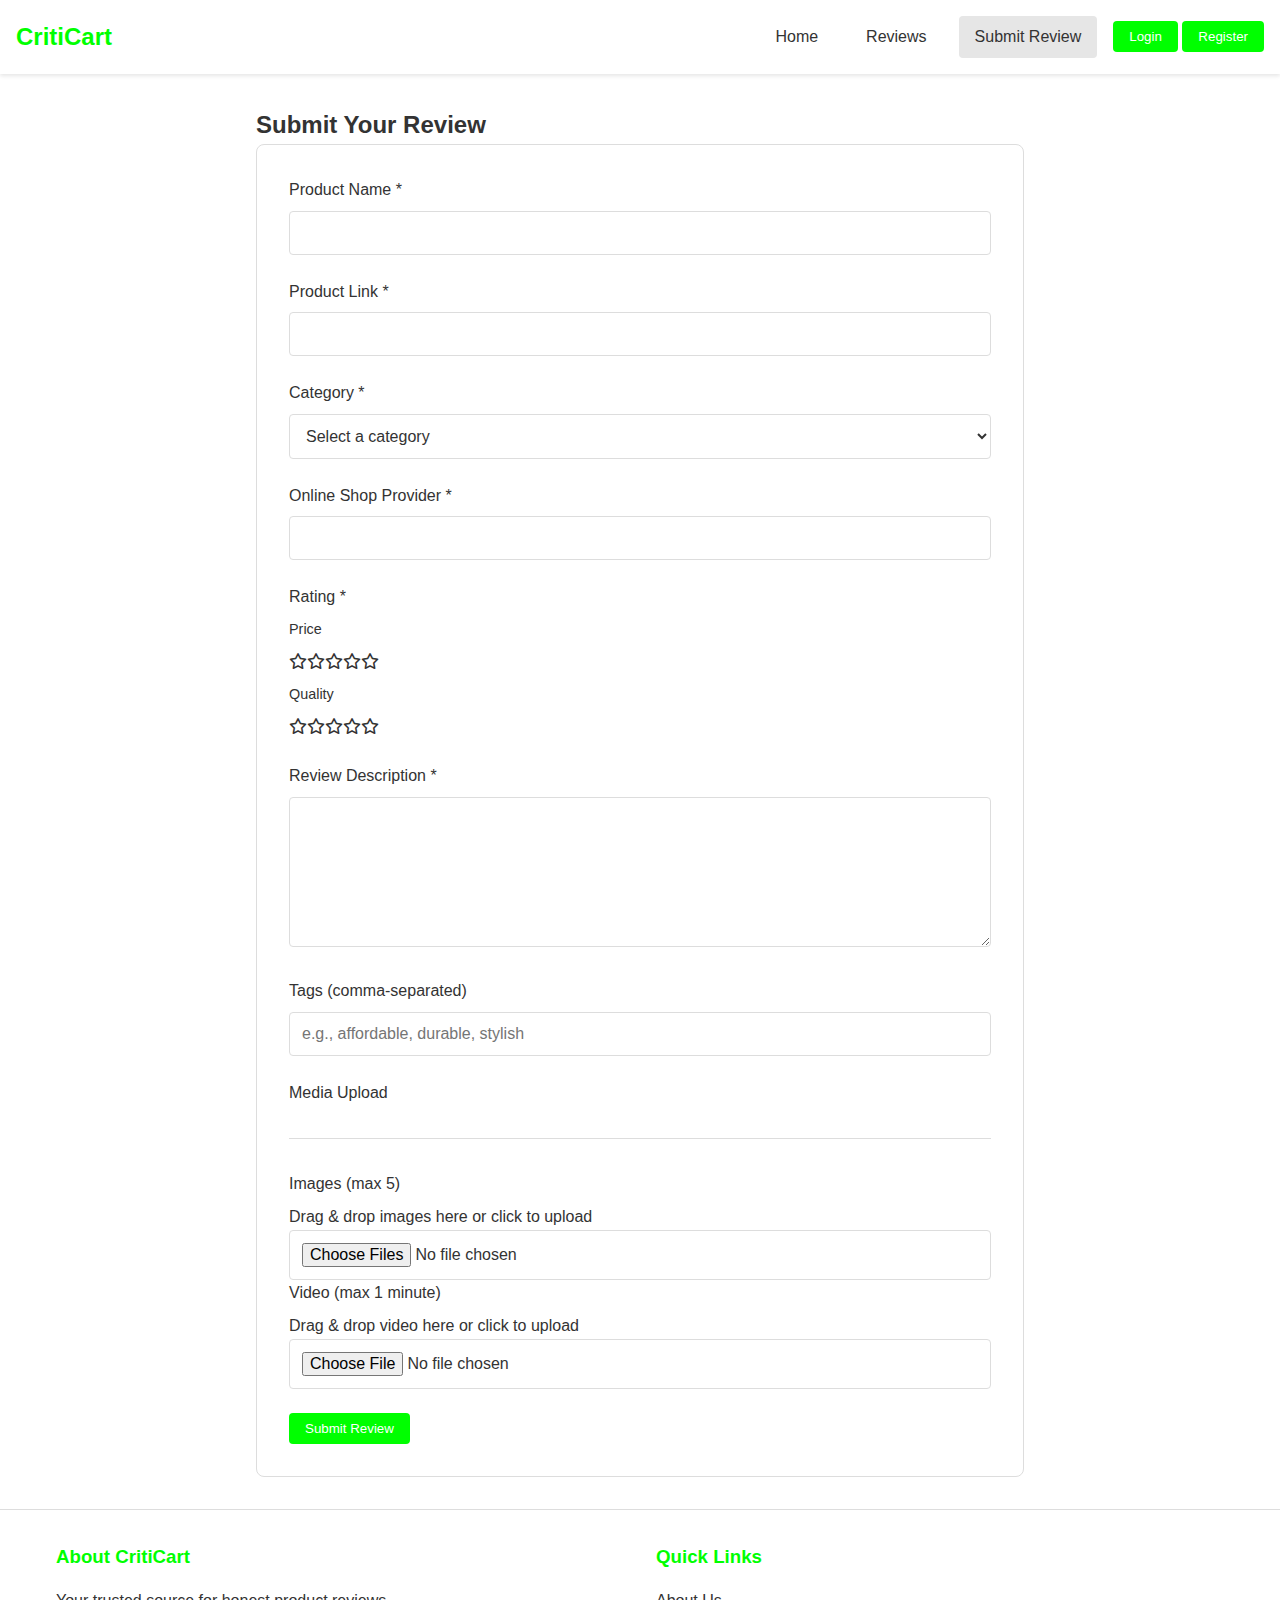
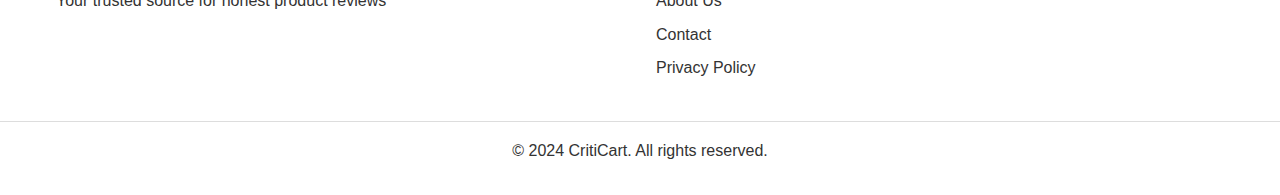
<file: submit-review.html>
<!DOCTYPE html>
<html lang="en">
<head>
    <meta charset="UTF-8">
    <meta name="viewport" content="width=device-width, initial-scale=1.0">
    <title>Submit Review - CritiCart</title>
    <link rel="stylesheet" href="css/components/style.css">
    <link rel="stylesheet" href="css/pages/submit-review.css">
    <link rel="stylesheet" href="https://cdnjs.cloudflare.com/ajax/libs/font-awesome/6.0.0/css/all.min.css">
</head>
<body>
    <header>
        <nav class="navbar">
            <div class="logo">
                <h1>CritiCart</h1>
            </div>
            <div class="nav-links">
                <a href="index.html">Home</a>
                <a href="reviews.html">Reviews</a>
                <a href="submit-review.html" class="active">Submit Review</a>
                <div class="auth-buttons">
                    <button id="loginBtn" class="btn">Login</button>
                    <button id="registerBtn" class="btn">Register</button>
                </div>
            </div>
        </nav>
    </header>

    <main class="submit-review-container">
        <h2>Submit Your Review</h2>
        <form id="reviewForm" class="review-form">
            <div class="form-group">
                <label for="productName">Product Name *</label>
                <input type="text" id="productName" required>
            </div>

            <div class="form-group">
                <label for="productLink">Product Link *</label>
                <input type="url" id="productLink" required>
            </div>

            <div class="form-group">
                <label for="category">Category *</label>
                <select id="category" required>
                    <option value="">Select a category</option>
                    <option value="Food">Food</option>
                    <option value="Cosmetics">Cosmetics</option>
                    <option value="Toys">Toys</option>
                    <option value="Fashion">Fashion</option>
                    <option value="Electronics">Electronics</option>
                    <option value="Home">Home & Living</option>
                </select>
            </div>

            <div class="form-group">
                <label for="shopProvider">Online Shop Provider *</label>
                <input type="text" id="shopProvider" required>
            </div>

            <div class="form-group">
                <label>Rating *</label>
                <div class="rating-input">
                    <div class="rating-category">
                        <label>Price</label>
                        <div class="stars" data-rating="price"></div>
                    </div>
                    <div class="rating-category">
                        <label>Quality</label>
                        <div class="stars" data-rating="quality"></div>
                    </div>
                </div>
            </div>

            <div class="form-group">
                <label for="description">Review Description *</label>
                <textarea id="description" rows="6" required></textarea>
            </div>

            <div class="form-group">
                <label for="tags">Tags (comma-separated)</label>
                <input type="text" id="tags" placeholder="e.g., affordable, durable, stylish">
            </div>

            <div class="form-group">
                <label>Media Upload</label>
                <div class="media-upload">
                    <div class="image-upload">
                        <label>Images (max 5)</label>
                        <div class="dropzone" id="imageDropzone">
                            <p>Drag & drop images here or click to upload</p>
                            <input type="file" multiple accept="image/*" id="imageInput">
                        </div>
                        <div class="preview" id="imagePreview"></div>
                    </div>
                    <div class="video-upload">
                        <label>Video (max 1 minute)</label>
                        <div class="dropzone" id="videoDropzone">
                            <p>Drag & drop video here or click to upload</p>
                            <input type="file" accept="video/*" id="videoInput">
                        </div>
                        <div class="preview" id="videoPreview"></div>
                    </div>
                </div>
            </div>

            <div id="submitRecaptcha" class="recaptcha-container"></div>

            <button type="submit" class="btn submit-btn">Submit Review</button>
        </form>
    </main>

    <footer>
        <div class="footer-content">
            <div class="footer-section">
                <h3>About CritiCart</h3>
                <p>Your trusted source for honest product reviews</p>
            </div>
            <div class="footer-section">
                <h3>Quick Links</h3>
                <a href="about.html">About Us</a>
                <a href="contact.html">Contact</a>
                <a href="privacy.html">Privacy Policy</a>
            </div>
        </div>
        <div class="footer-bottom">
            <p>&copy; 2024 CritiCart. All rights reserved.</p>
        </div>
    </footer>

    <script src="https://www.google.com/recaptcha/api.js" async defer></script>
    <script type="module" src="js/utils/auth.js"></script>
    <script src="js/pages/submit-review.js"></script>
</body>
</html>
</file>
<file: css/pages/submit-review.css>
/* Submit Review Page Styles */
.submit-review-container {
    max-width: 800px;
    margin: 2rem auto;
    padding: 0 1rem;
}

.submit-review-header {
    margin-bottom: 2rem;
}

.submit-review-header h1 {
    color: var(--primary-color);
    margin-bottom: 1rem;
}

.review-form {
    background-color: var(--bg-color);
    padding: 2rem;
    border-radius: 8px;
    border: 1px solid var(--border-color);
}

.form-group {
    margin-bottom: 1.5rem;
}

.form-group label {
    display: block;
    margin-bottom: 0.5rem;
    color: var(--text-color);
    font-weight: 500;
}

.form-group input,
.form-group textarea,
.form-group select {
    width: 100%;
    padding: 0.75rem;
    border: 1px solid var(--border-color);
    border-radius: 4px;
    background-color: var(--bg-color);
    color: var(--text-color);
    font-size: 1rem;
}

.form-group textarea {
    min-height: 150px;
    resize: vertical;
}

.rating-inputs {
    display: grid;
    grid-template-columns: repeat(auto-fit, minmax(200px, 1fr));
    gap: 1rem;
}

.rating-input {
    display: flex;
    flex-direction: column;
    gap: 0.5rem;
}

.rating-input label {
    font-size: 0.9rem;
}

.rating-input select {
    padding: 0.5rem;
}

.media-upload {
    margin-top: 2rem;
    padding-top: 2rem;
    border-top: 1px solid var(--border-color);
}

.media-upload h2 {
    color: var(--primary-color);
    margin-bottom: 1rem;
}

.upload-options {
    display: grid;
    grid-template-columns: repeat(auto-fit, minmax(200px, 1fr));
    gap: 1rem;
    margin-bottom: 1.5rem;
}

.upload-option {
    background-color: var(--bg-color);
    padding: 1.5rem;
    border: 2px dashed var(--border-color);
    border-radius: 8px;
    text-align: center;
    cursor: pointer;
    transition: all 0.3s;
}

.upload-option:hover {
    border-color: var(--primary-color);
}

.upload-option i {
    font-size: 2rem;
    color: var(--primary-color);
    margin-bottom: 1rem;
}

.upload-option p {
    color: var(--text-color);
    font-size: 0.9rem;
}

.preview-section {
    margin-top: 1.5rem;
}

.preview-section h3 {
    color: var(--text-color);
    margin-bottom: 1rem;
}

.preview-grid {
    display: grid;
    grid-template-columns: repeat(auto-fill, minmax(150px, 1fr));
    gap: 1rem;
}

.preview-item {
    position: relative;
    aspect-ratio: 1;
    border-radius: 4px;
    overflow: hidden;
}

.preview-item img,
.preview-item video {
    width: 100%;
    height: 100%;
    object-fit: cover;
}

.remove-media {
    position: absolute;
    top: 0.5rem;
    right: 0.5rem;
    width: 24px;
    height: 24px;
    background-color: var(--error-color);
    color: var(--bg-color);
    border: none;
    border-radius: 50%;
    cursor: pointer;
    display: flex;
    align-items: center;
    justify-content: center;
    font-size: 0.8rem;
    transition: opacity 0.3s;
}

.remove-media:hover {
    opacity: 0.8;
}

.form-actions {
    display: flex;
    gap: 1rem;
    margin-top: 2rem;
    padding-top: 2rem;
    border-top: 1px solid var(--border-color);
}

.form-actions button {
    padding: 0.75rem 1.5rem;
    border: none;
    border-radius: 4px;
    cursor: pointer;
    transition: opacity 0.3s;
}

.btn-submit {
    background-color: var(--primary-color);
    color: var(--bg-color);
}

.btn-cancel {
    background-color: var(--bg-color);
    color: var(--text-color);
    border: 1px solid var(--border-color);
}

/* Responsive Design */
@media (max-width: 768px) {
    .review-form {
        padding: 1.5rem;
    }

    .rating-inputs {
        grid-template-columns: 1fr;
    }

    .upload-options {
        grid-template-columns: 1fr;
    }

    .preview-grid {
        grid-template-columns: repeat(auto-fill, minmax(120px, 1fr));
    }

    .form-actions {
        flex-direction: column;
    }

    .form-actions button {
        width: 100%;
    }
}
</file>
<file: css/components/style.css>
/* Reset and base styles */
* {
    margin: 0;
    padding: 0;
    box-sizing: border-box;
}

:root {
    --primary-color: #00ff00;
    --secondary-color: #000080;
    --text-color: #333;
    --bg-color: #fff;
    --border-color: #ddd;
    --error-color: #ff0000;
    --success-color: #00ff00;
    --hover-color: #e6e6e6;
}

body {
    font-family: Arial, sans-serif;
    line-height: 1.6;
    color: var(--text-color);
    background-color: var(--bg-color);
}

/* Dark mode styles */
body.dark-mode {
    --text-color: #fff;
    --bg-color: #1a1a1a;
    --border-color: #444;
    --hover-color: #333;
}

/* Header and Navigation */
.navbar {
    background-color: var(--bg-color);
    padding: 1rem;
    box-shadow: 0 2px 4px rgba(0, 0, 0, 0.1);
    display: flex;
    justify-content: space-between;
    align-items: center;
}

.logo h1 {
    color: var(--primary-color);
    font-size: 1.5rem;
}

.nav-links {
    display: flex;
    align-items: center;
    gap: 1rem;
}

.nav-links a {
    text-decoration: none;
    color: var(--text-color);
    padding: 0.5rem 1rem;
    border-radius: 4px;
    transition: background-color 0.3s;
}

.nav-links a:hover,
.nav-links a.active {
    background-color: var(--hover-color);
}

/* Buttons */
.btn {
    padding: 0.5rem 1rem;
    border: none;
    border-radius: 4px;
    cursor: pointer;
    background-color: var(--primary-color);
    color: var(--bg-color);
    transition: opacity 0.3s;
}

.btn:hover {
    opacity: 0.9;
}

.dark-mode-btn {
    background: none;
    border: none;
    color: var(--text-color);
    cursor: pointer;
    font-size: 1.2rem;
}

/* Forms */
.form-group {
    margin-bottom: 1rem;
}

.form-group label {
    display: block;
    margin-bottom: 0.5rem;
}

.form-group input,
.form-group select,
.form-group textarea {
    width: 100%;
    padding: 0.5rem;
    border: 1px solid var(--border-color);
    border-radius: 4px;
    background-color: var(--bg-color);
    color: var(--text-color);
}

/* Modals */
.modal {
    display: none;
    position: fixed;
    top: 0;
    left: 0;
    width: 100%;
    height: 100%;
    background-color: rgba(0, 0, 0, 0.5);
    z-index: 1000;
}

.modal-content {
    background-color: var(--bg-color);
    margin: 10% auto;
    padding: 2rem;
    border-radius: 8px;
    max-width: 500px;
    position: relative;
}

.close {
    position: absolute;
    right: 1rem;
    top: 1rem;
    font-size: 1.5rem;
    cursor: pointer;
}

/* Footer */
footer {
    background-color: var(--bg-color);
    padding: 2rem 0;
    margin-top: 2rem;
    border-top: 1px solid var(--border-color);
}

.footer-content {
    max-width: 1200px;
    margin: 0 auto;
    display: grid;
    grid-template-columns: repeat(auto-fit, minmax(250px, 1fr));
    gap: 2rem;
    padding: 0 1rem;
}

.footer-section h3 {
    color: var(--primary-color);
    margin-bottom: 1rem;
}

.footer-section a {
    color: var(--text-color);
    text-decoration: none;
    display: block;
    margin-bottom: 0.5rem;
}

.footer-bottom {
    text-align: center;
    margin-top: 2rem;
    padding-top: 1rem;
    border-top: 1px solid var(--border-color);
}

/* Responsive Design */
@media (max-width: 768px) {
    .nav-links {
        flex-direction: column;
        gap: 0.5rem;
    }

    .modal-content {
        margin: 20% auto;
        width: 90%;
    }
}
</file>
